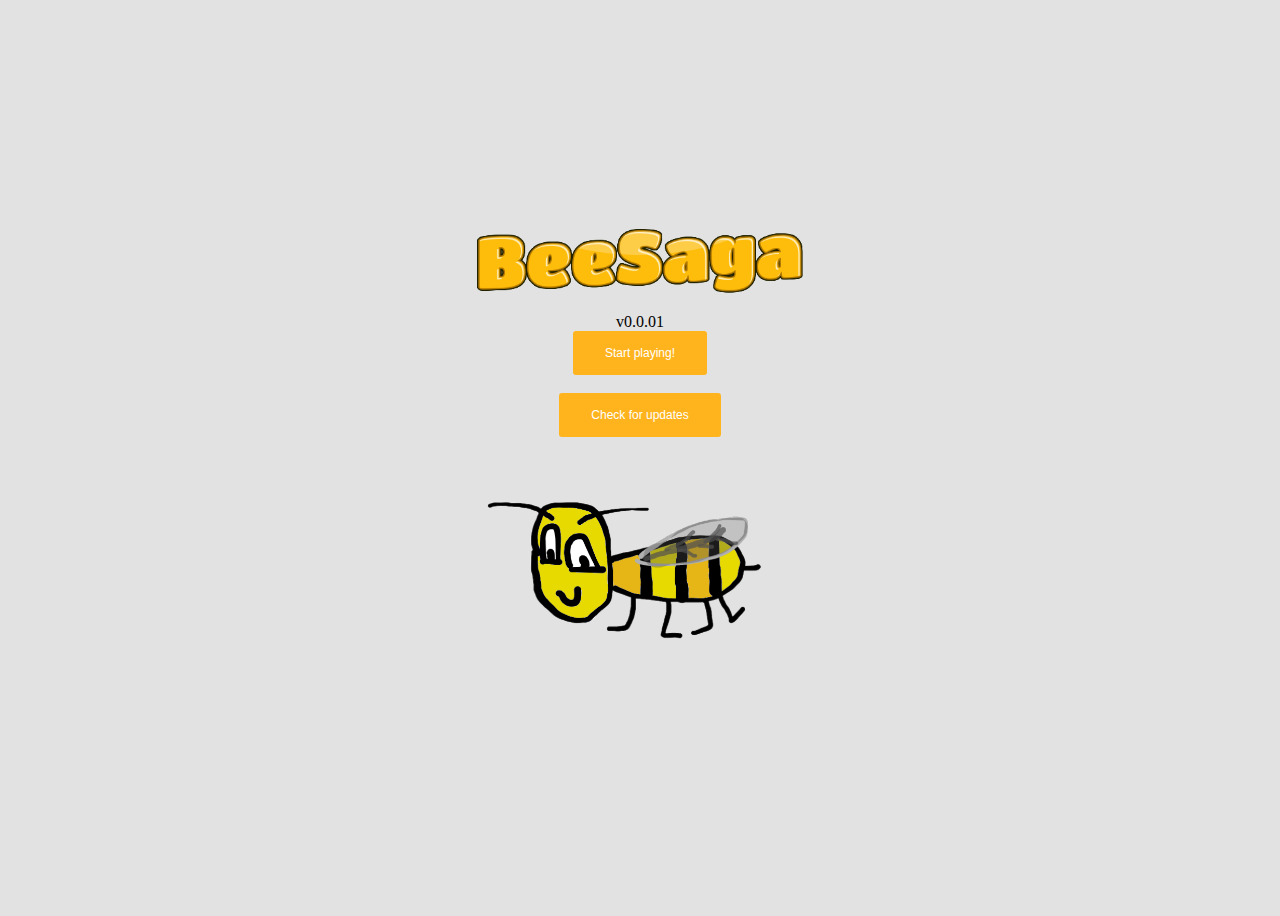
<file: index.html>
<!DOCTYPE html>
<html>
<head>
    <meta charset=UTF-8>
    <title>Bee Saga</title>
    <meta name="viewport" content="width=device-width, initial-scale=1.0, maximum-scale=1.0, user-scalable=no"/>
    <meta name="apple-mobile-web-app-capable" content="yes">
    <meta name="apple-mobile-web-app-status-bar-style" content="yellow">
    <meta name="apple-mobile-web-app-title" content="BeeSaga">
    <link rel="apple-touch-icon" href="./resources/images/logoStuff/logo192.png">
    <link href="https://fonts.googleapis.com/css?family=Short+Stack" rel="stylesheet">
    <link rel="apple-touch-icon" sizes="180x180" href="./resources/images/logoStuff/apple-touch-icon.png">
    <link rel="manifest" href="manifest.json">
    <link rel="stylesheet" href="resources/css/App.css">
</head>
<body>
<div>
    <div class="CenterBox">
        <img src="./resources/images/logoStuff/text.png" height="auto" width="350" alt="textLogo"/>
        <span>v0.0.01</span>
        <button class="button" id="testknap">Start playing!</button>
        <br>
        <button class="button" id="update">Check for updates</button>
        <img src="./resources/images/logoStuff/bi.png" height="auto" width="350" alt="bee">
    </div>
</div>
<script src="scripts/app.js"></script>
<!-- Global site tag (gtag.js) - Google Analytics -->
<script async src="https://www.googletagmanager.com/gtag/js?id=UA-98358203-3"></script>
<script>
    window.dataLayer = window.dataLayer || [];

    function gtag() {
        dataLayer.push(arguments);
    }

    gtag('js', new Date());

    gtag('config', 'UA-98358203-3');
</script>

</body>
</html>
</file>
<file: resources/css/App.css>
/*html {*/
    /*height: 100%;*/
    /*margin: 0;*/
    /*overflow: hidden;*/
    /*padding: 0;*/
/*}*/

body {
    /*margin: 0;*/
    /*padding: 0;*/
    background-color: #e2e2e2;
    /*background-image: url('../images/background.jpg');*/
    /*background-size: cover;*/
}

.CenterBox {
    height:100vh;
    display: flex;
    flex-direction:column;
    justify-content: center;
    align-content: center;
    align-items:center;
}

.button {
    background-color: #ffb31c;
    border: none;
    color: white;
    padding: 15px 32px;
    text-align: center;
    text-decoration: none;
    display: inline-block;
    font-size: 12px;
    border-radius: 3px;
    box-shadow: #2e2e2e;
}
</file>
